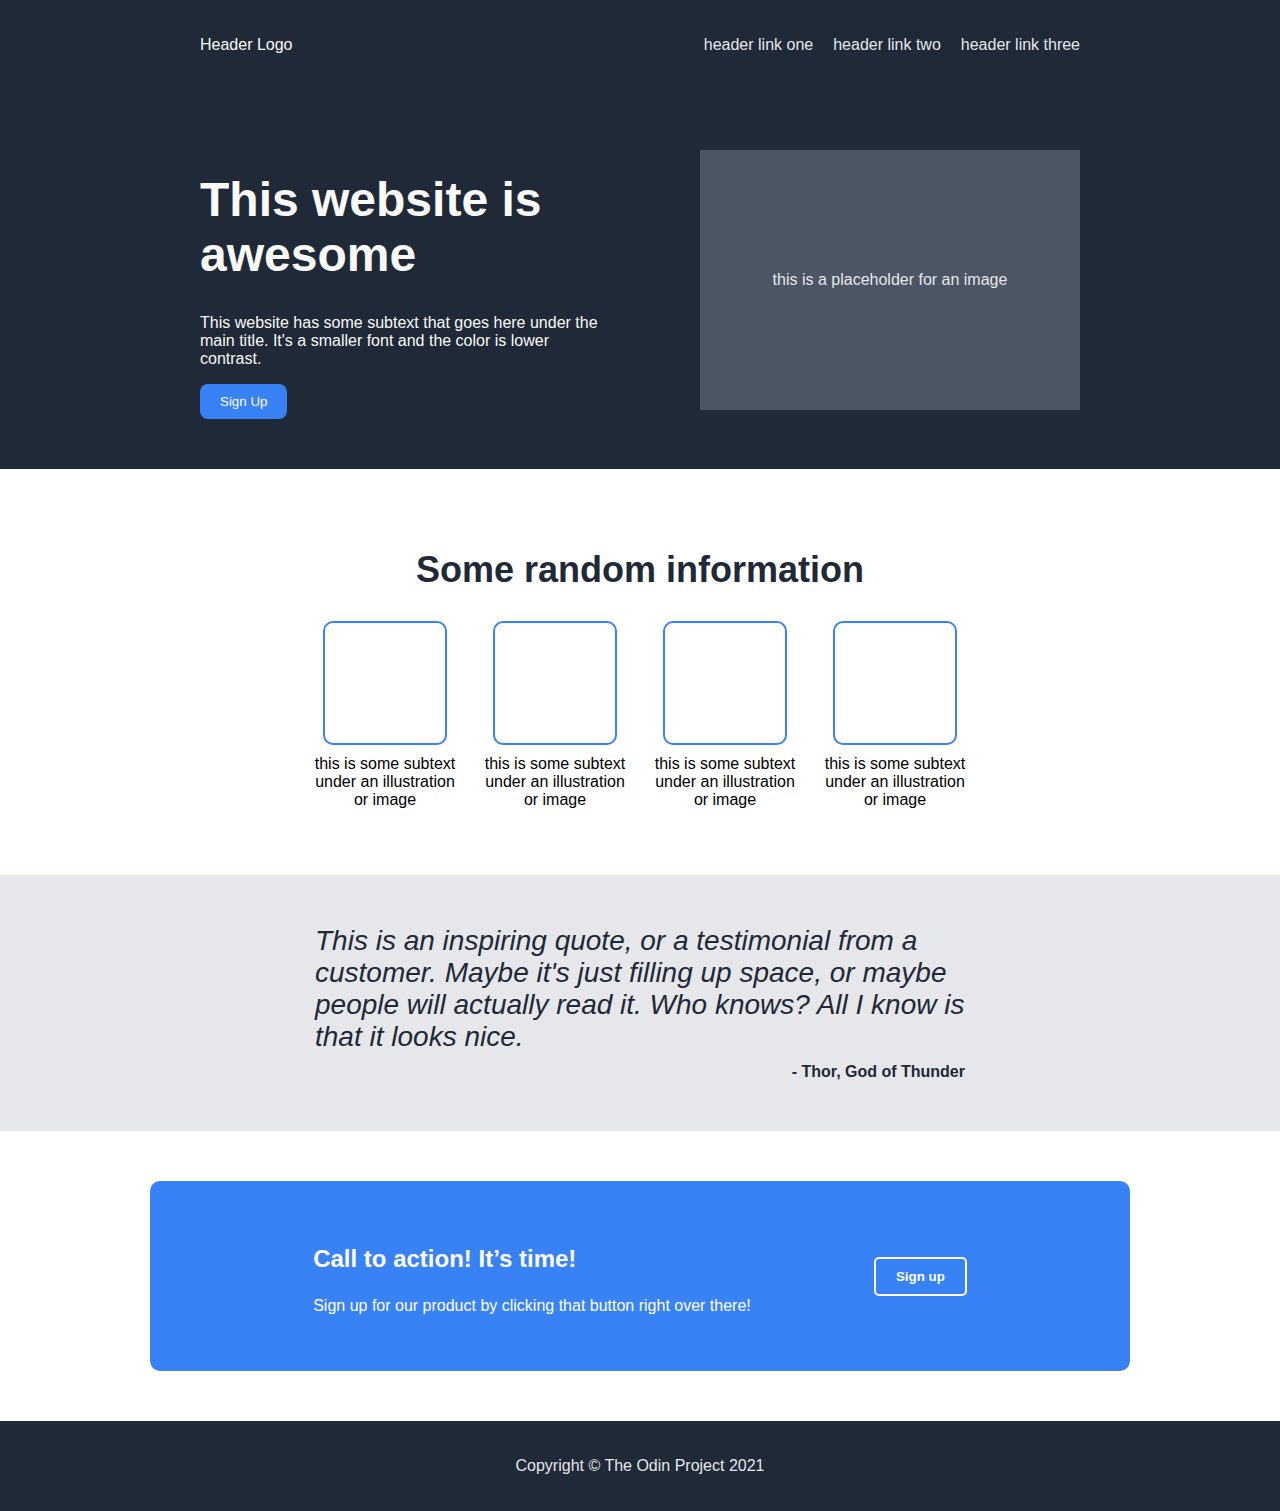
<file: index.html>
<!DOCTYPE html>
<html lang="en">
<head>
    <meta charset="UTF-8">
    <meta name="viewpoint" content="width=device-width, initial-scale=1.0">
    <title>Odin Project Landing Page</title>
    <link rel="stylesheet" href="style.css">
</head>
<body>
    <header class="header">
        <div class="logo">Header Logo</div>
        <nav>
            <ul>
                <li><a href="#">header link one</a></li>
                <li><a href="#">header link two</a></li>
                <li><a href="#">header link three</a></li>
            </ul>
        </nav>
    </header>
    <section class="hero">
        <div class="hero-content">
            <h1>This website is awesome</h1>
            <p>This website has some subtext that goes here under the main title. It's a smaller font and the color is lower contrast.</p>
            <button>Sign Up</button>
        </div>
        <div class="hero-image">this is a placeholder for an image</div>
    </section>
    <section class="information">
        <h2>Some random information</h2>
        <div class="info-container">
            <div class="info-box-wrapper">
                <div class="info-box"></div>
                <p class="info-text">this is some subtext under an illustration or image</p>
            </div>
            <div class="info-box-wrapper">
                <div class="info-box"></div>
                <p class="info-text">this is some subtext under an illustration or image</p>
            </div>
            <div class="info-box-wrapper">
                <div class="info-box"></div>
                <p class="info-text">this is some subtext under an illustration or image</p>
            </div>
            <div class="info-box-wrapper">
                <div class="info-box"></div>
                <p class="info-text">this is some subtext under an illustration or image</p>
            </div>
        </div>
    </section>
    <section class="quote">
        <div class="quote-text">This is an inspiring quote, or a testimonial from a customer. Maybe it's just filling up space, or maybe people will actually read it. Who knows? All I know is that it looks nice.</div>
        <div class="quote-author">- Thor, God of Thunder</div>
    </section>
    <section class="cta">
        <div class="cta-text">
            <h3>Call to action! It’s time!</h3>
            <p>Sign up for our product by clicking that button right over there!</p>
        </div>
        <button>Sign up</button>
    </section>
    <footer>
        <p>Copyright  &copy;  The Odin Project 2021</p>
    </footer>
</body>
</html>
</file>
<file: style.css>
body {
    font-family: 'Roboto', sans-serif;
    margin: 0;
    padding: 0;
    box-sizing: border-box;
}

.header {
    background-color: #1F2937;
    display: flex;
    justify-content: space-between;
    align-items: center;
    padding: 20px;
    padding-top: 20px;
    padding-left: 200px;
    padding-right: 200px;
    color: #F9FAF8;
}

.header nav ul {
    list-style: none;
    display: flex;
    gap: 20px;
}

.header nav ul li a {
    text-decoration: none;
    color: #E5E7EB;
}

.hero {
    background-color: #1F2937;
    color: #F9FAF8;
    display: flex;
    justify-content: space-between;
    align-items: center;
    padding-top: 50px;
    padding-bottom: 50px;
    padding-left: 200px;
    padding-right: 200px;
    gap: 100px;
}

.hero h1 {
    font-size: 48px;
    font-weight: 900;
}

.hero button {
    background-color: #3882F6;
    color: white;
    border: none;
    padding: 10px 20px;
    cursor: pointer;
    border-radius: 8px;
}

.hero-content {
    max-width: 400px;
}

.hero-image {
    width: 400px;
    height: 260px;
    background-color: #4B5563;
    color: #E5E7EB;
    display: flex;
    align-items: center;
    justify-content: center;
    text-align: center;
}


.information {
    text-align: center;
    padding: 50px;
}

.information h2 {
    font-size: 36px;
    font-weight: 900;
    color: #1F2937;
}

.info-container {
    display: flex;
    justify-content: center;
    gap: 20px;
}

.info-box-wrapper {
    display: flex;
    flex-direction: column;
    align-items: center;
    max-width: 150px;
}

.info-box {
    width: 120px;
    height: 120px;
    border: 2px solid #3882F6;
    border-radius: 10px;
}

.info-text {
    margin-top: 10px;
    text-align: center;
}

.quote {
    background-color: #E5E7EB;
    padding: 50px;
    display: flex;
    flex-direction: column;
    align-items: center;
}

.quote-text {
    font-style: italic;
    text-align: left;
    font-size: 28px;
    font-weight: 100;
    color: #1F2937;
    max-width: 650px;
}

.quote-author {
    font-weight: bold;
    color: #1F2937;
    text-align: right;
    width: 650px;
    margin-top: 10px;
}

.cta {
    background-color: #3882F6;
    color: white;
    text-align: center;
    padding: 40px;
    border-radius: 10px;
    display: flex;
    justify-content: space-evenly;
    align-items: center;
    max-width: 900px;
    margin: 50px auto;
}

.cta-text h3{
    text-align: left;
    font-size: 24px;
    font-weight: bold;
}


.cta button {
    background-color: transparent;
    color: white;
    border: 2px solid white;
    padding: 10px 20px;
    cursor: pointer;
    border-radius: 5px;
    font-weight: bold;
}

.cta button:hover {
    background-color: white;
    color: #3882F6;
}

footer {
    background-color: #1F2937;
    color: #E5E7EB;
    text-align: center;
    padding: 20px;
}
</file>
